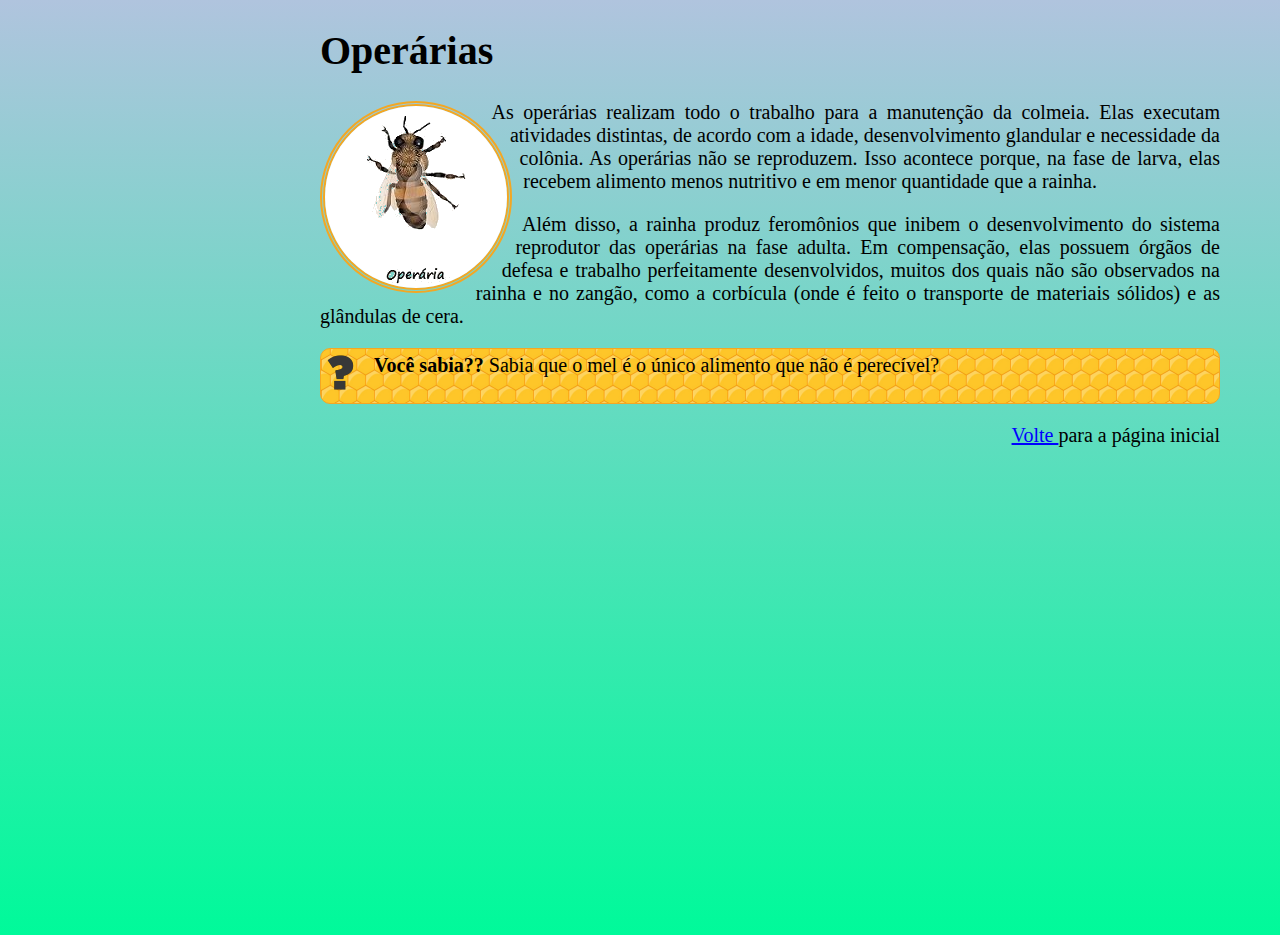
<file: operarias.html>
<!DOCTYPE html>
<html lang="pt-BR">
  <head>
    <meta charset="utf-8">
    <title> Operárias </title>
    <link rel="stylesheet" href="estilos.css">
    <link rel="icon" href="favicon.png">
  </head>

  <body>
    <h1> Operárias </h1>
    <img src="imgs/operaria.png" class="casta-de-abelha" id="operarias" alt="Foto de uma abelha operária menor que um zangão">

    <p>
      As operárias realizam todo o trabalho para a manutenção da colmeia.
      Elas executam atividades distintas, de acordo com a idade,
      desenvolvimento glandular e necessidade da colônia. As operárias não
      se reproduzem. Isso acontece porque, na fase de larva, elas recebem
      alimento menos nutritivo e em menor quantidade que a rainha.
    </p>

    <p>
      Além disso, a rainha produz feromônios que inibem o desenvolvimento
      do sistema reprodutor das operárias na fase adulta. Em compensação,
      elas possuem órgãos de defesa e trabalho perfeitamente desenvolvidos,
      muitos dos quais não são observados na rainha e no zangão, como a
      corbícula (onde é feito o transporte de materiais sólidos) e as
      glândulas de cera.
    </p>

    <p class="curiosidade">
      <img src="imgs/icone-curiosidade.png" alt="Símbolo de interrogação">
      <strong> Você sabia?? </strong> Sabia que o mel é o único alimento
      que não é perecível?
    </p>

    <p>
      <a href="index.html"> Volte </a> para a página inicial
    </p>

  </body>

</html>
</file>
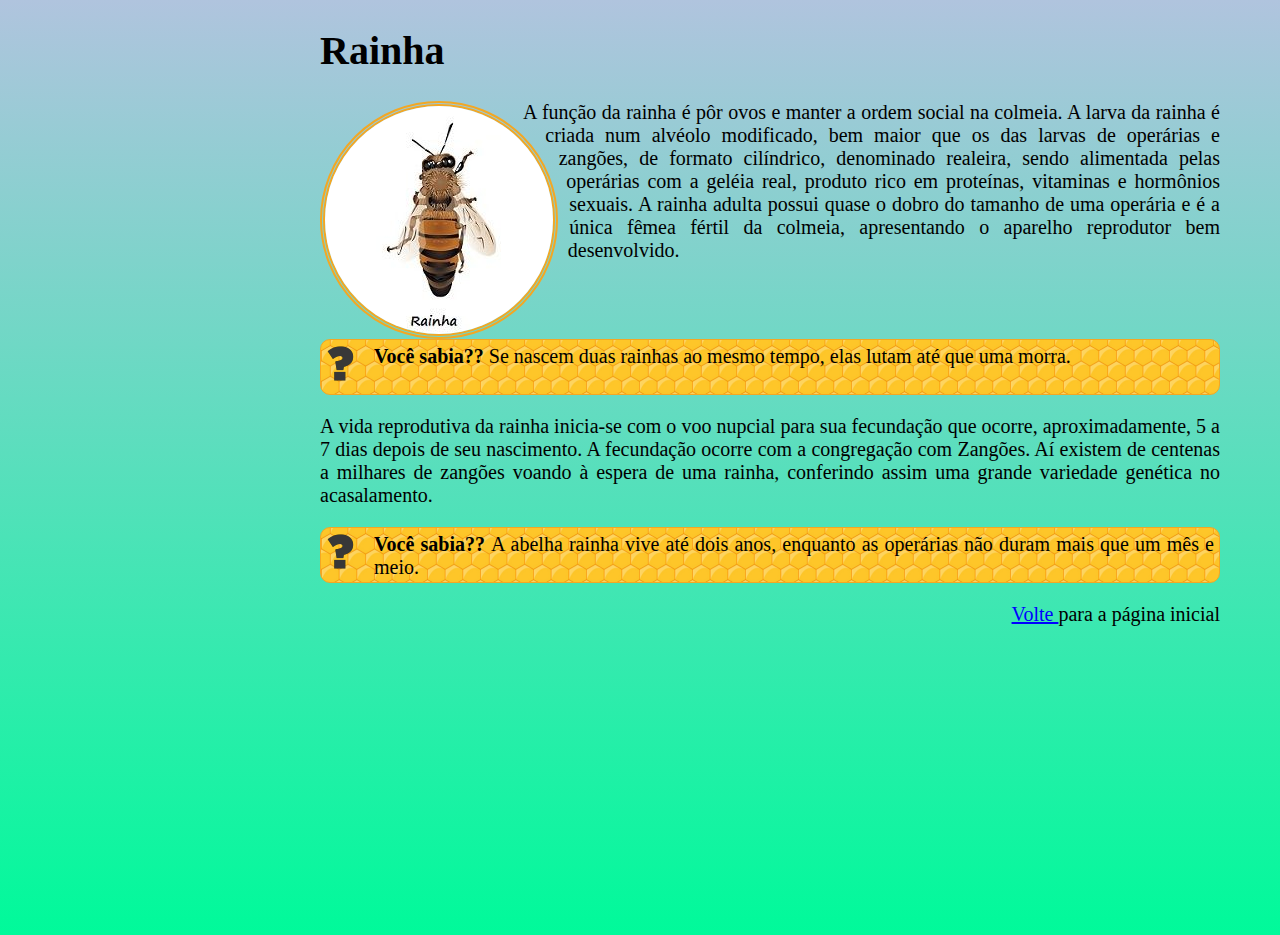
<file: rainha.html>
<!DOCTYPE html>
<html lang="pt-BR">
<head>
    <meta charset="utf-8">
    <title> Rainha </title>
    <link rel="stylesheet" href="estilos.css">
    <link rel="icon" href="favicon.png">
</head>

<body>
    <h1> Rainha </h1>
    <img src="imgs/rainha.png" class="casta-de-abelha" id="rainha" alt="Foto de uma abelha rainha, mais robusta que uma abelha operária e um zangão"> 

    <p>
        A função da rainha é pôr ovos e manter a ordem social na colmeia. 
        A larva da rainha é criada num alvéolo modificado, 
        bem maior que os das larvas de operárias e zangões, 
        de formato cilíndrico, denominado realeira, 
        sendo alimentada pelas operárias com a geléia real, 
        produto rico em proteínas, vitaminas e hormônios sexuais. 
        A rainha adulta possui quase o dobro do tamanho de uma operária e é a única fêmea fértil da colmeia, 
        apresentando o aparelho reprodutor bem desenvolvido.
    </p> 

    <p class="curiosidade" id="cancela-flutuacao"> 
        <img src="imgs/icone-curiosidade.png" alt="Símbolo de interrogação">
        <strong> Você sabia?? </strong> Se nascem duas rainhas ao mesmo tempo, elas lutam até que uma morra.
    </p>

    <p>
        A vida reprodutiva da rainha inicia-se com o voo nupcial para sua fecundação que ocorre, 
        aproximadamente, 5 a 7 dias depois de seu nascimento. A fecundação ocorre com a congregação com Zangões. 
        Aí existem de centenas a milhares de zangões voando à espera de uma rainha, 
        conferindo assim uma grande variedade genética no acasalamento.
    </p>

    <p class="curiosidade">
        <img src="imgs/icone-curiosidade.png" alt="Símbolo de interrogação">
        <strong> Você sabia?? </strong> A abelha rainha vive até dois anos, enquanto as operárias não duram mais que um mês e meio.
    </p>

    <p>
        <a href="index.html"> Volte </a> para a página inicial
    </p>
</body>
</html>
</file>
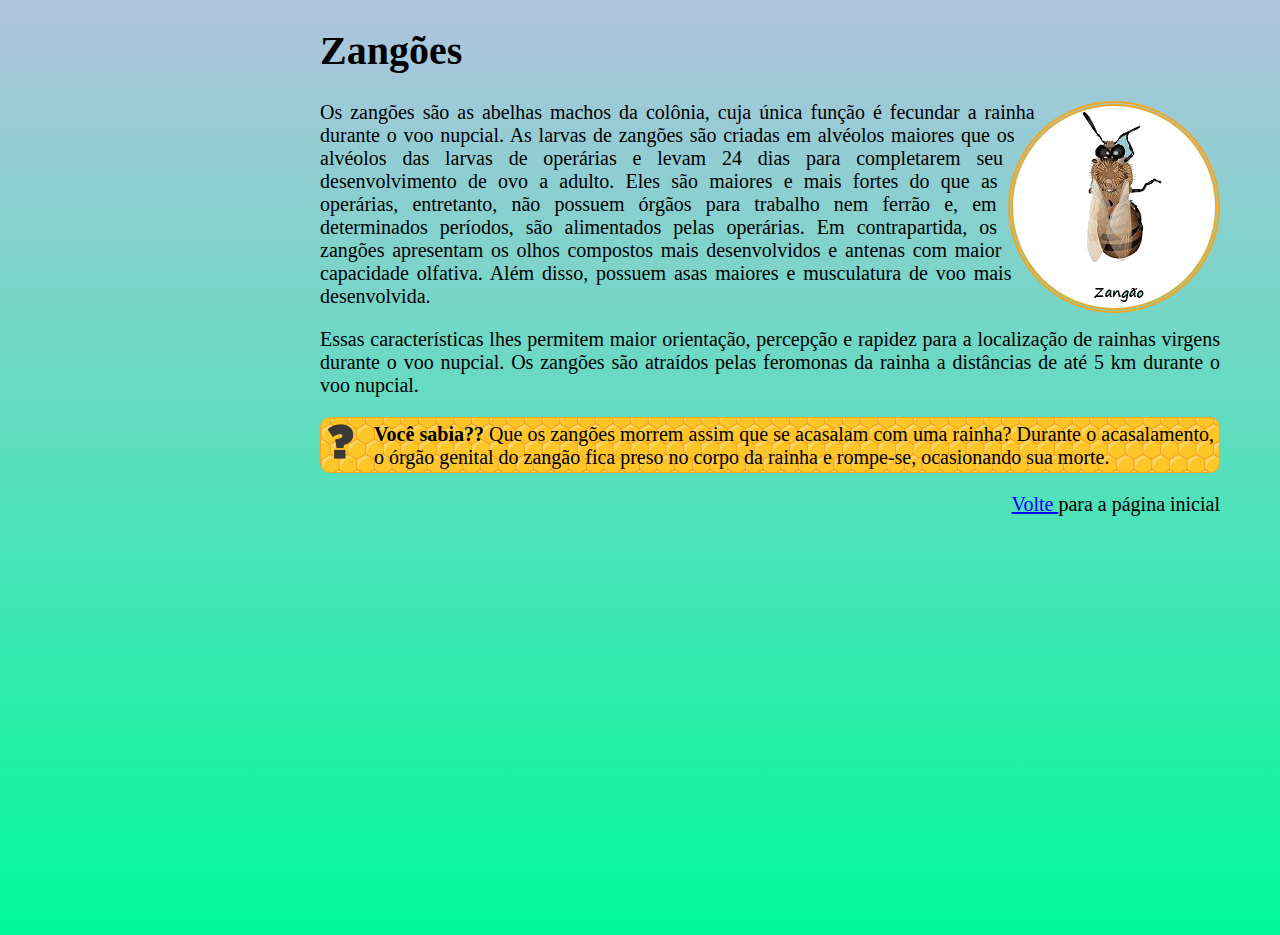
<file: zangoes.html>
<!DOCTYPE html>
<html lang="pt-BR">
  <head>
    <meta charset="utf-8">
    <title> Zangões </title>
    <link rel="stylesheet" href="estilos.css">
    <link rel="icon" href="favicon.png">
  </head>

  <body>
    <h1> Zangões </h1>
    <img src="imgs/zangao.png" class="casta-de-abelha" alt="Foto de uma abelha zangão, mais robusto que uma abelha operária porém menor que uma rainha" id="zangoes">

    <p>
      Os zangões são as abelhas machos da colônia, cuja única função é
      fecundar a rainha durante o voo nupcial. As larvas de zangões são
      criadas em alvéolos maiores que os alvéolos das larvas de operárias
      e levam 24 dias para completarem seu desenvolvimento de ovo
      a adulto. Eles são maiores e mais fortes do que as operárias,
      entretanto, não possuem órgãos para trabalho nem ferrão e, em
      determinados períodos, são alimentados pelas operárias. Em
      contrapartida, os zangões apresentam os olhos compostos mais
      desenvolvidos e antenas com maior capacidade olfativa. Além disso,
      possuem asas maiores e musculatura de voo mais desenvolvida.
    </p>

    <p>
      Essas características lhes permitem maior orientação, percepção e
      rapidez para a localização de rainhas virgens durante o voo
      nupcial. Os zangões são atraídos pelas feromonas da rainha a
      distâncias de até 5 km durante o voo nupcial.
    </p>

    <p class="curiosidade">
      <img src="imgs/icone-curiosidade.png" alt="Símbolo de interrogação">
      <strong> Você sabia?? </strong> Que os zangões morrem assim que se
      acasalam com uma rainha? Durante o acasalamento, o órgão genital do zangão
      fica preso no corpo da rainha e rompe-se, ocasionando sua morte.
    </p>

    <p>
      <a href="index.html"> Volte </a> para a página inicial
    </p>

  </body>
</html>
</file>
<file: estilos.css>
body {
    width: 100vh;
    height: 100vh;
    background-image: linear-gradient(to bottom, #B0C4DE, #00FA9A);
    font-size: 20px;
    margin-right: 25%;
    margin-left: 25%; 
    margin-top: 0;  
}

p {
    text-align: justify;
}

#logomarca {
    display: block;
    margin-left: auto;
    margin-right: auto;
}

.curiosidade {
   background-image: url(imgs/favo-de-mel.png);
   height: 44px;
   border: 1px solid #f3a724;
   border-radius: 10px;
   padding: 5px;   
}

.curiosidade > img {
    float: left;
    margin-right: 20px;
}

.casta-de-abelha{
    border-radius: 50%;
    border: 5px double #f3a724;
}

#operarias {
    float: left;
    margin-right: 15px;
    shape-outside: circle(50%);
}

#zangoes {
    float: right;
    margin-left: 15px;
    shape-outside: circle(50%);
}

#cabecalho {
    background-color: rgba(255, 255, 255, 0.3);
    box-shadow: 4px 4px 4px #0003;
    padding: 30px;
    
}

a:link {
    color: blue;  
}

a:hover {
    text-decoration: none;
}

a:active {
    color: red;
}

a:visited{
    color: green;
}

a[href^="http"] {
    color: red; 
}

p:last-child {
    text-align: right;
}

img:not([alt]){
    border-color: red;
}

#rainha {
    float: left;
    margin-right: 15px;
    shape-outside: circle(50%);
}

#cancela-flutuacao {
    clear: left;
}
</file>
